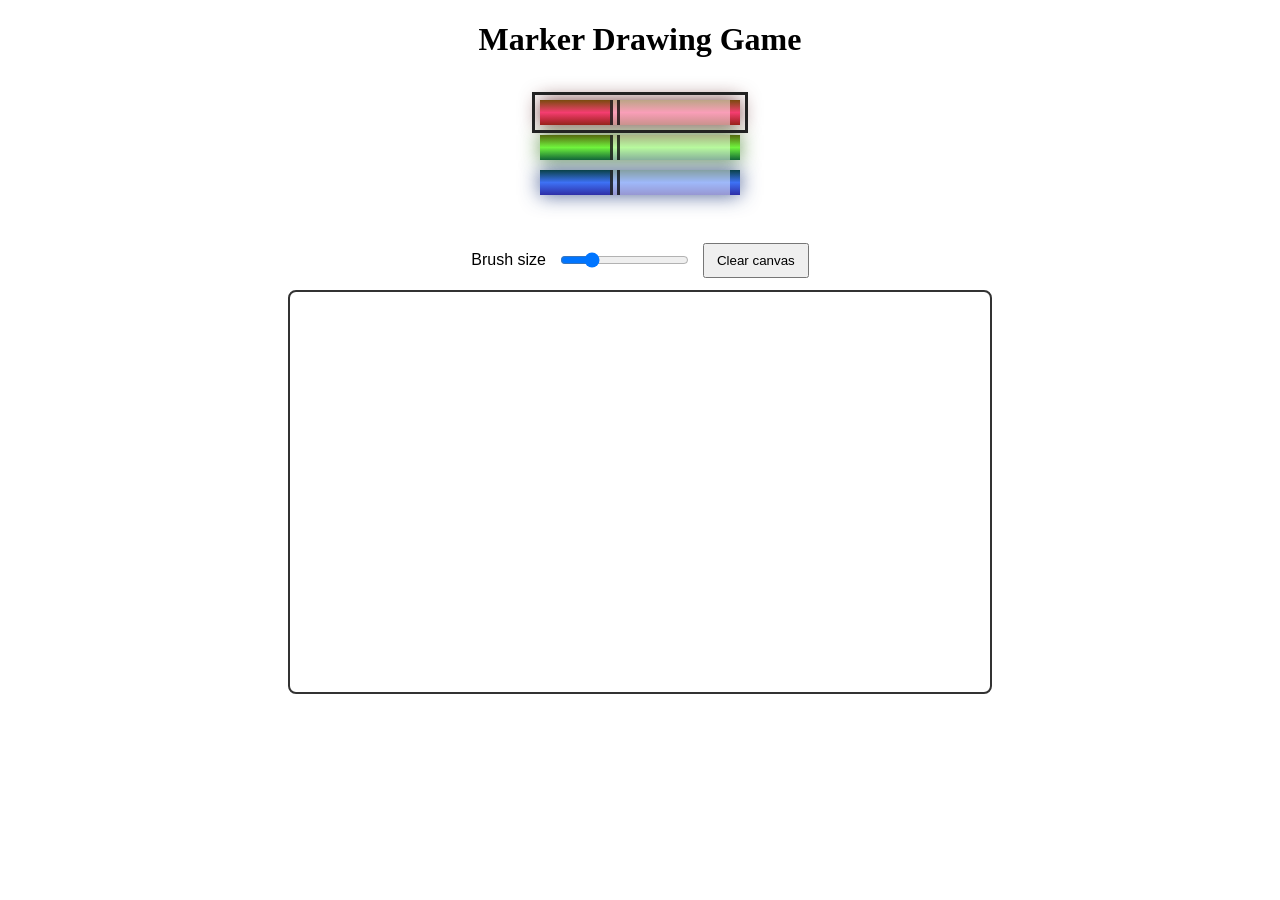
<file: index.html>
<!DOCTYPE html>
<html lang="en">
  <head>
    <meta charset="utf-8">
    <meta name="viewport" content="width=device-width, initial-scale=1.0">
    <title>Colored Markers</title>
    <link rel="stylesheet" href="style.css">
  </head>
  <body>
    <h1>Marker Drawing Game</h1>

<div class="container" aria-label="Choose a marker color">
  <button class="marker red selected" data-color="#e63946"
          aria-label="Red marker" aria-pressed="true">
    <span class="cap"></span><span class="sleeve"></span>
  </button>
  <button class="marker green" data-color="#2a9d55"
          aria-label="Green marker" aria-pressed="false">
    <span class="cap"></span><span class="sleeve"></span>
  </button>
  <button class="marker blue" data-color="#3564df"
          aria-label="Blue marker" aria-pressed="false">
    <span class="cap"></span><span class="sleeve"></span>
  </button>
</div>

<div class="drawing-controls">
  <label for="brush-size">Brush size</label>
  <input id="brush-size" type="range" min="2" max="40" value="10">
  <button id="clear-button" type="button">Clear canvas</button>
</div>

<canvas id="drawing-canvas" aria-label="Drawing canvas"></canvas>

<script src="script.js"></script>
  </body>
</html>
</file>
<file: style.css>
h1 {
  text-align: center;
}

.container {
  background-color: rgb(255, 255, 255);
  padding: 10px 0;
}

.marker {
  width: 200px;
  height: 25px;
  margin: 10px auto;
}

.cap {
  width: 60px;
  height: 25px;
}

.sleeve {
  width: 110px;
  height: 25px;
  background-color: rgba(255, 255, 255, 0.5);
  border-left: 10px double rgba(0, 0, 0, 0.75);
}

.cap, .sleeve {
  display: inline-block;
}

.red {
  background: linear-gradient(rgb(122, 74, 14), rgb(245, 62, 113), rgb(162, 27, 27));
  box-shadow: 0 0 20px 0 rgba(83, 14, 14, 0.8);
}

.green {
  background: linear-gradient(#55680D, #71F53E, #116C31);
  box-shadow: 0 0 20px 0 #3B7E20CC;
}

.blue {
  background: linear-gradient(hsl(186, 76%, 16%), hsl(223, 90%, 60%), hsl(240, 56%, 42%));
  box-shadow: 0 0 20px 0 hsla(223, 59%, 31%, 0.8);
}

.container {
  text-align: center;
}

.marker {
  display: block;
  padding: 0;
  border: 0;
  cursor: pointer;
  transition: transform 0.15s ease, outline 0.15s ease;
}

.marker:hover {
  transform: scale(1.06);
}

.marker.selected {
  outline: 3px solid #222;
  outline-offset: 5px;
}

.drawing-controls {
  display: flex;
  justify-content: center;
  align-items: center;
  gap: 12px;
  margin: 28px auto 12px;
  font-family: Arial, sans-serif;
}

#clear-button {
  padding: 8px 12px;
  cursor: pointer;
}

#drawing-canvas {
  display: block;
  width: min(90%, 700px);
  height: 400px;
  margin: 0 auto 30px;
  border: 2px solid #333;
  border-radius: 8px;
  background: white;
  cursor: crosshair;
  touch-action: none;
}
</file>
